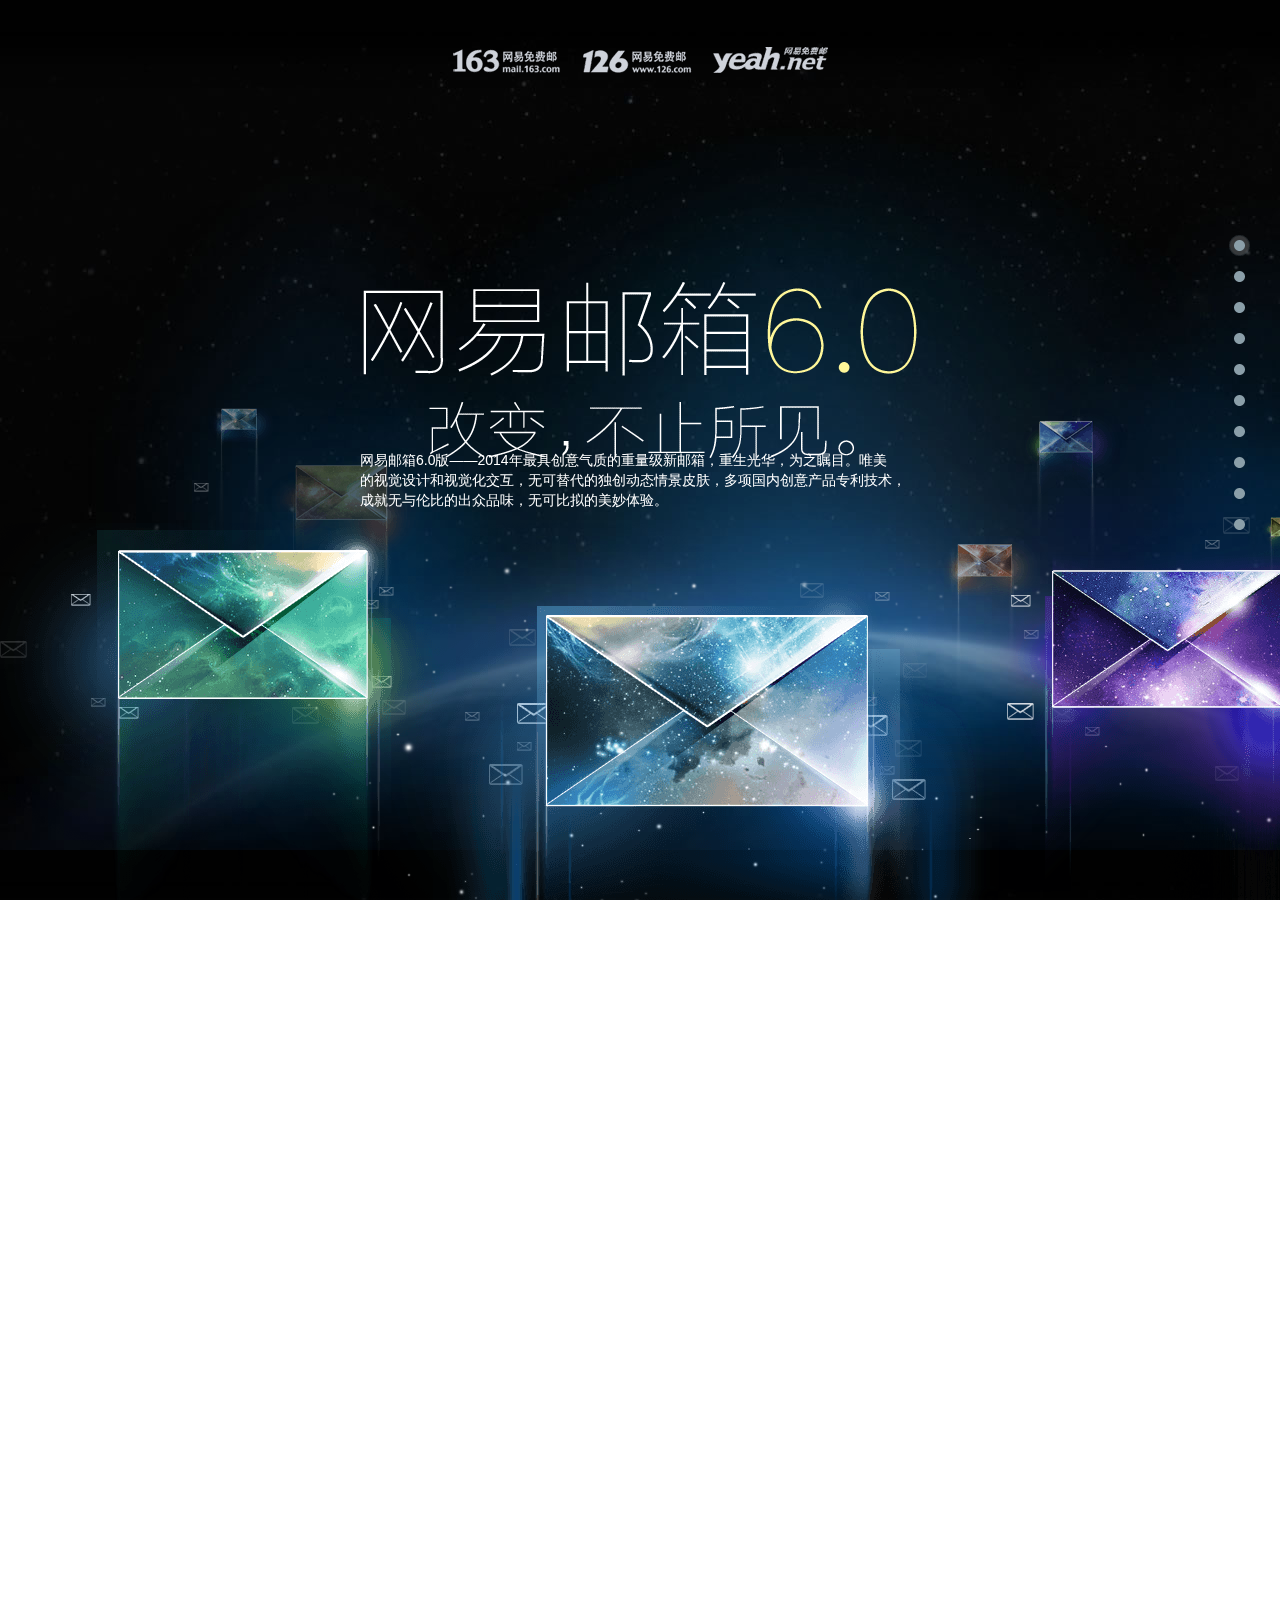
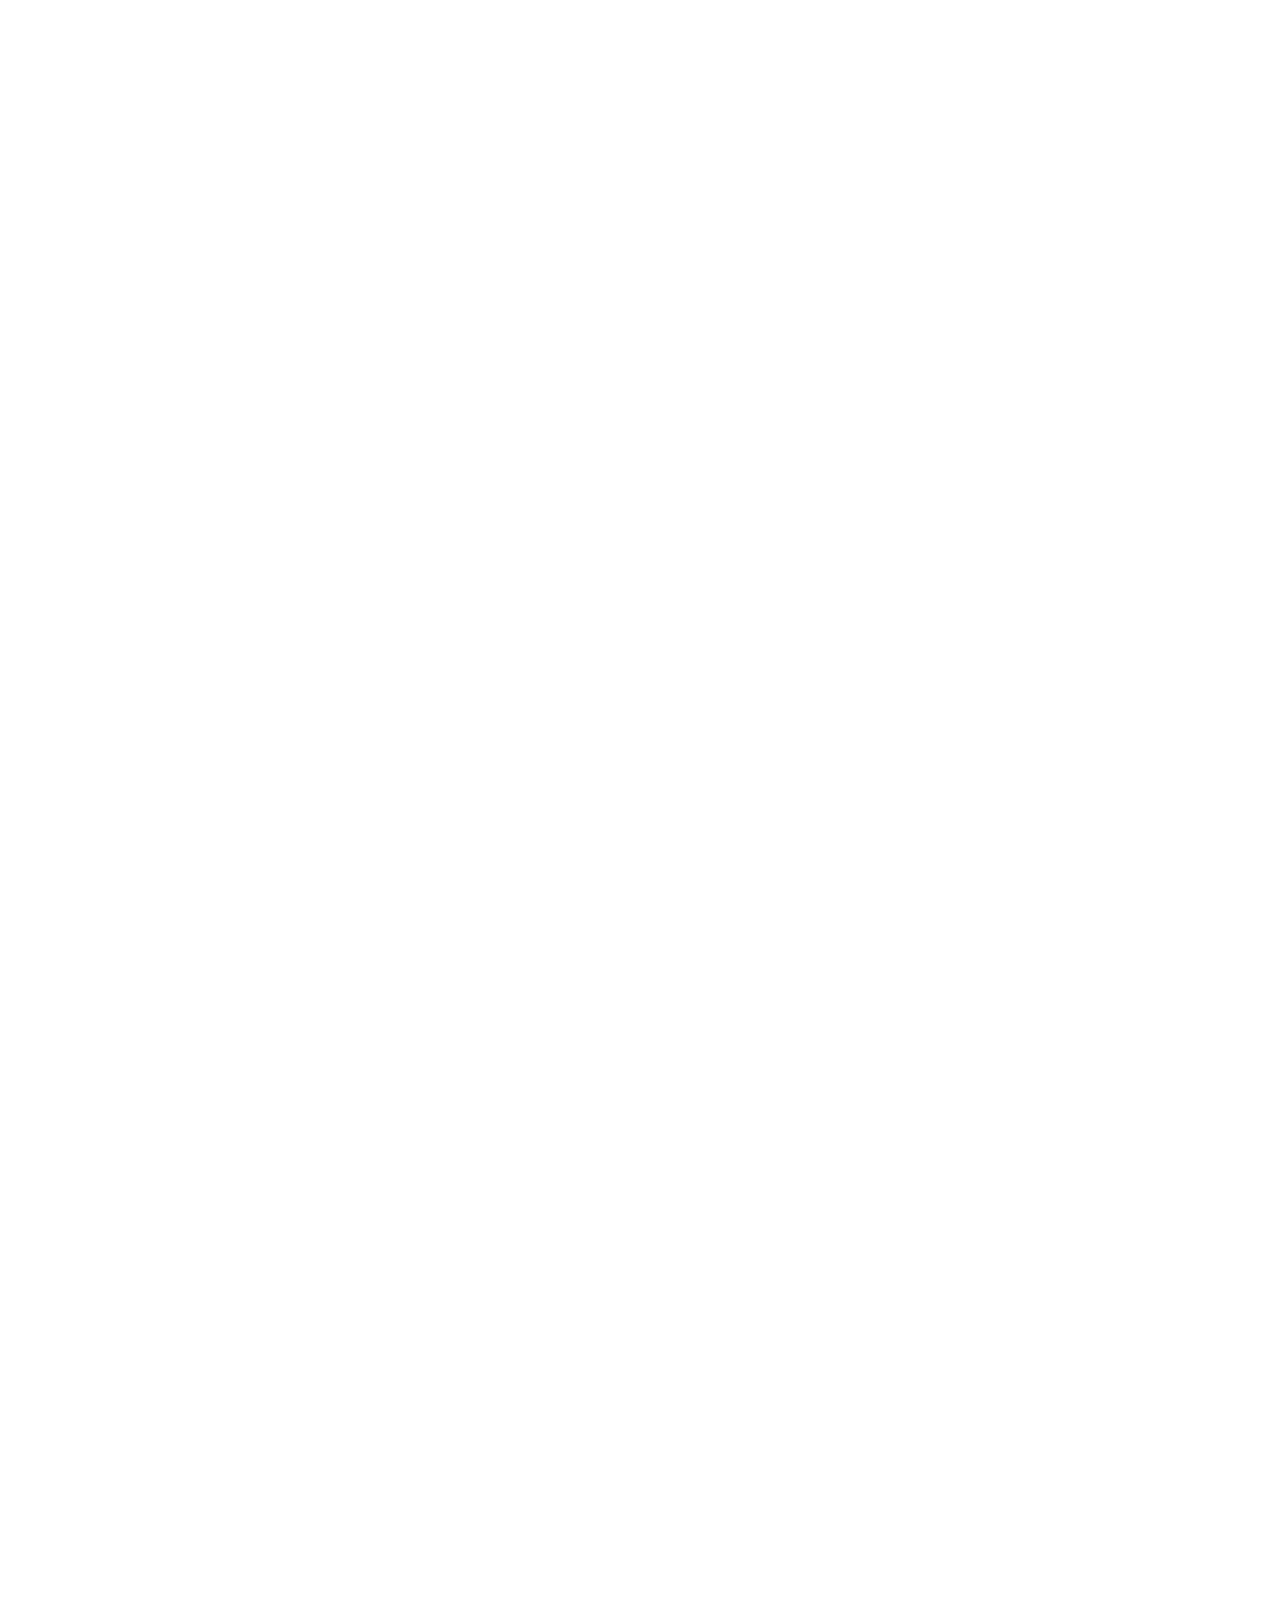
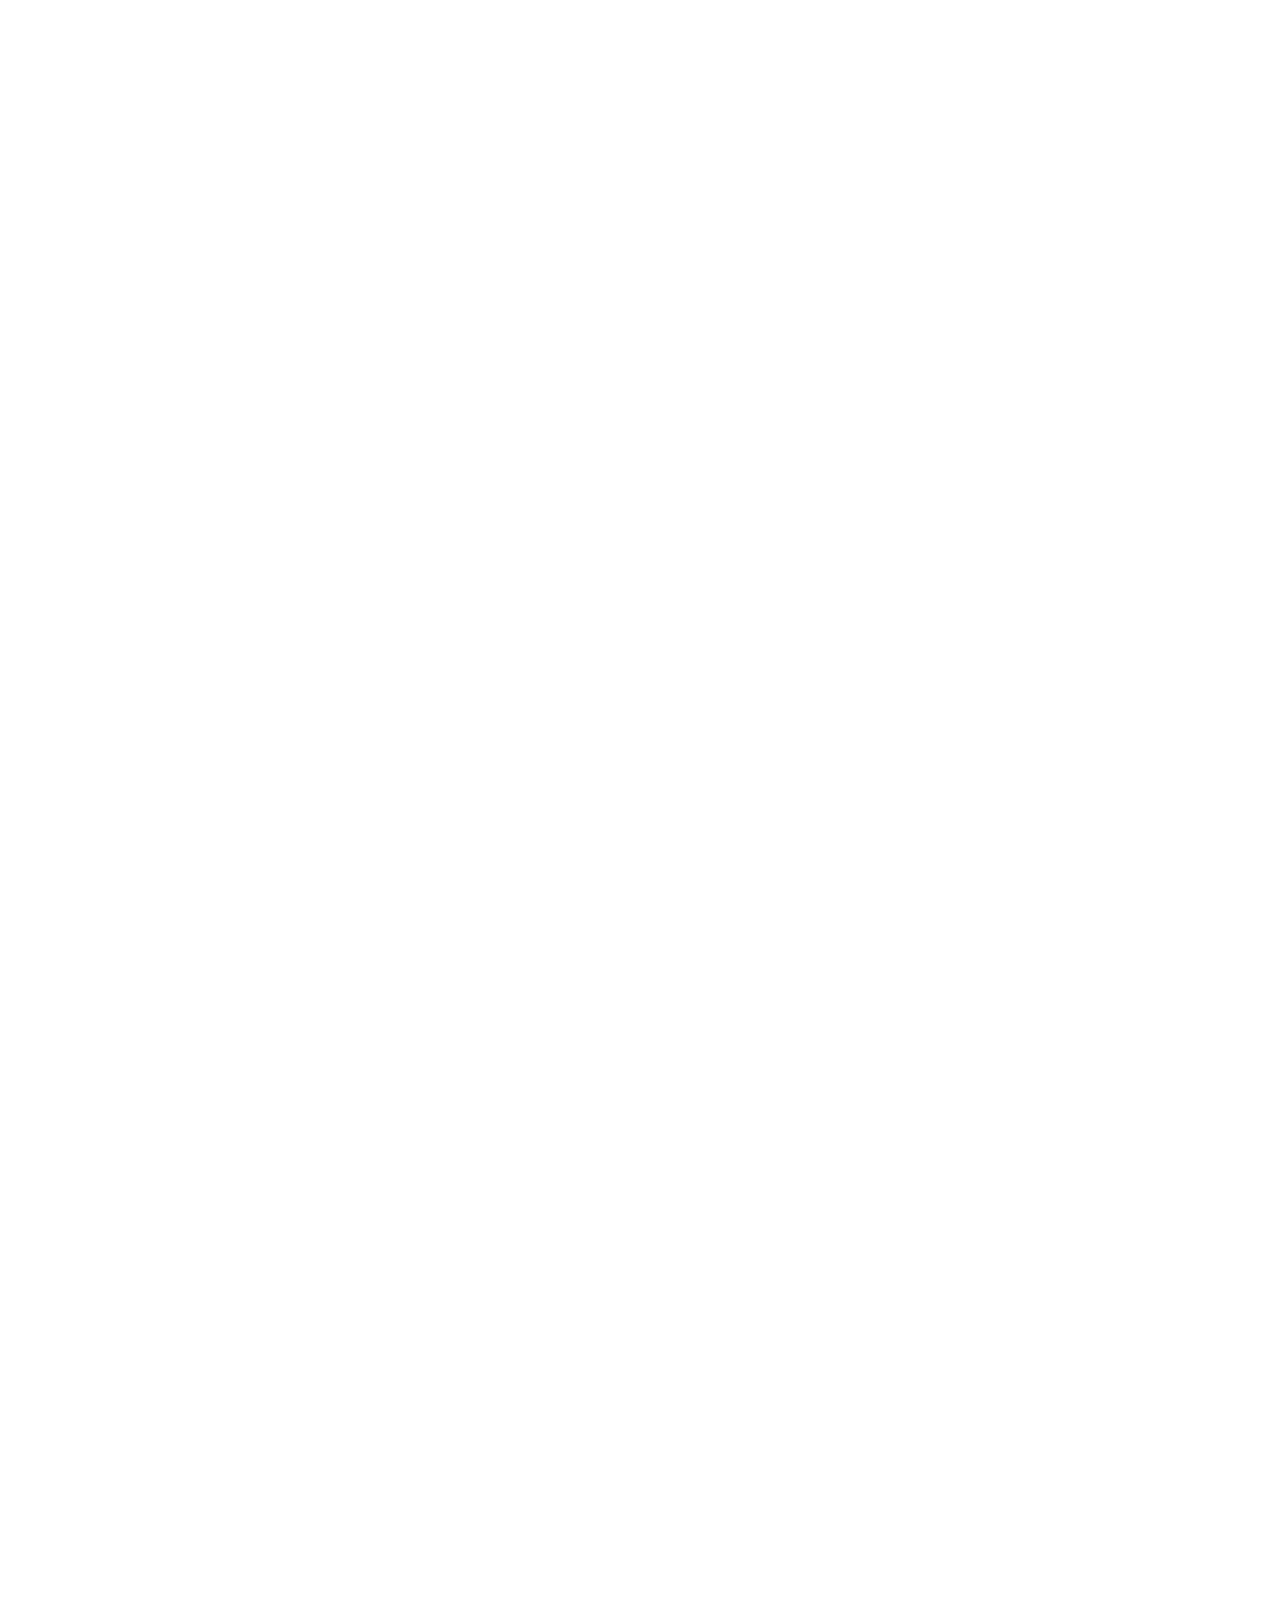
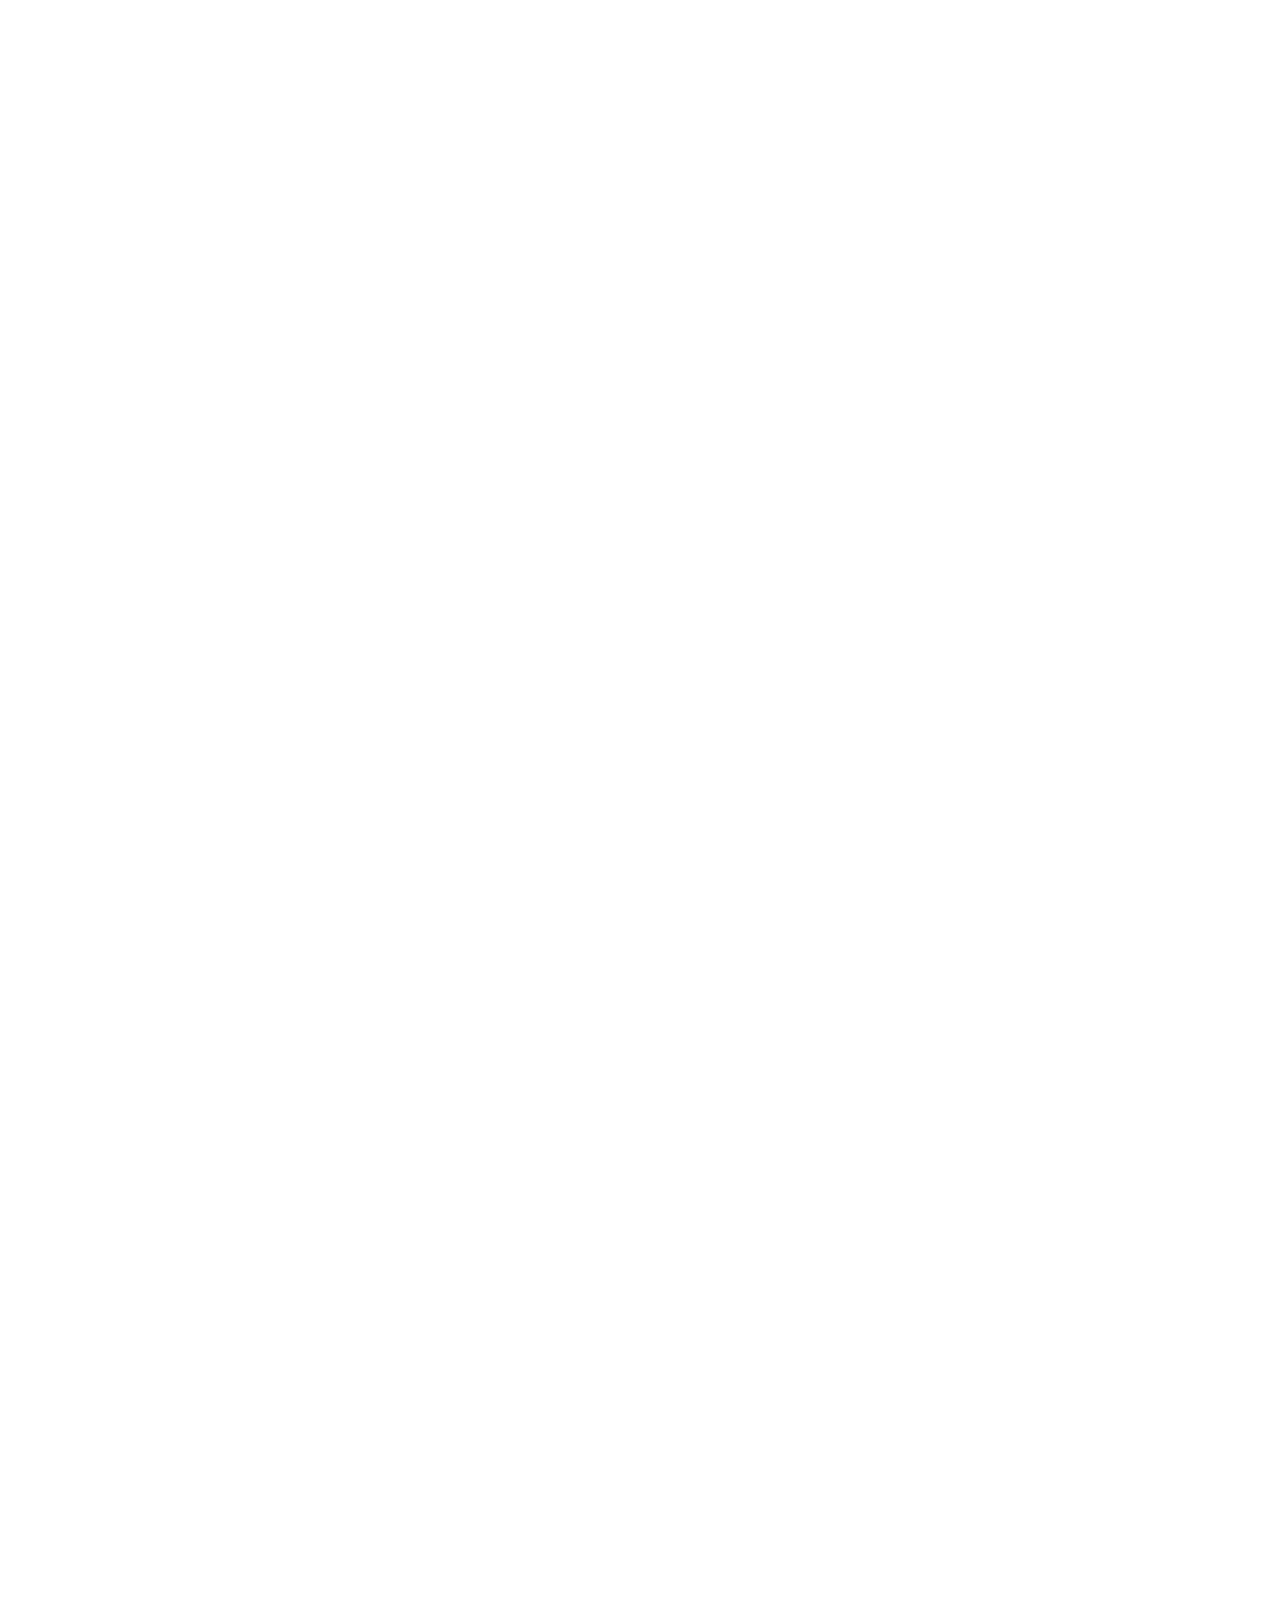
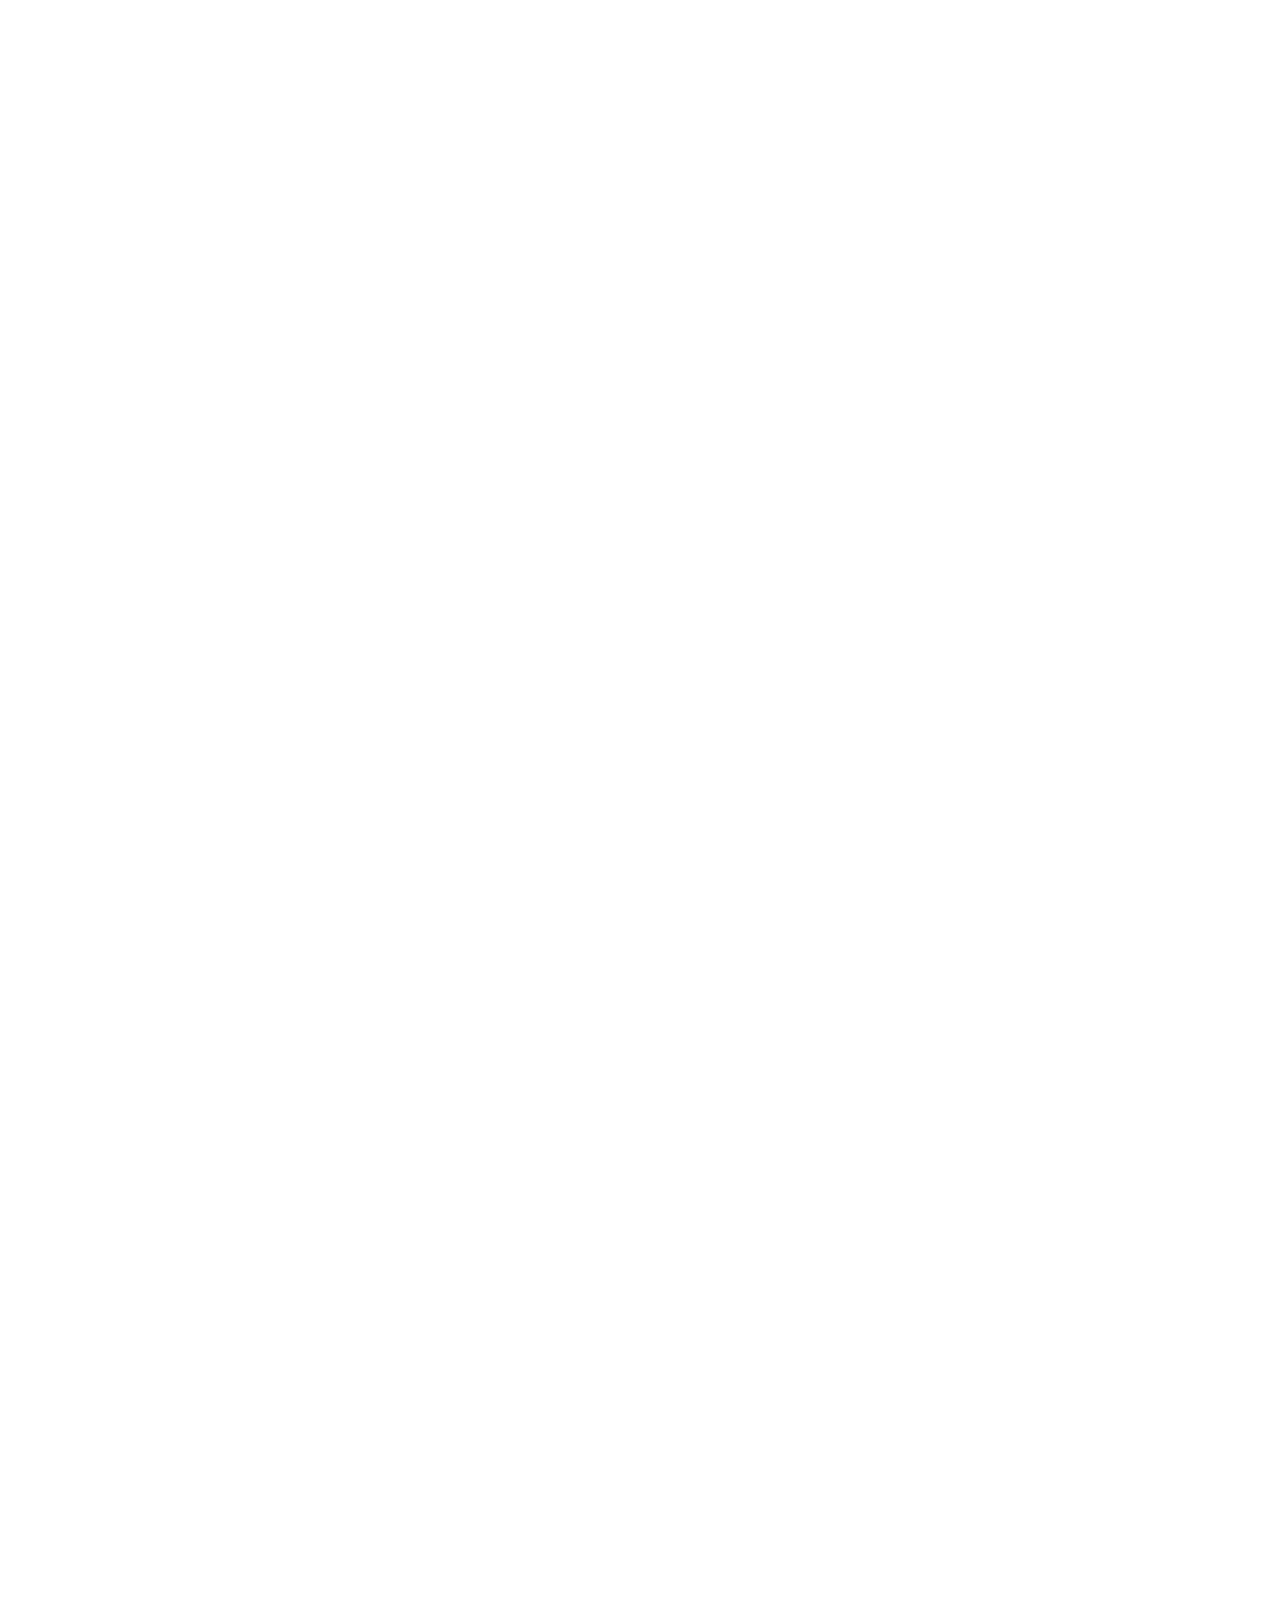
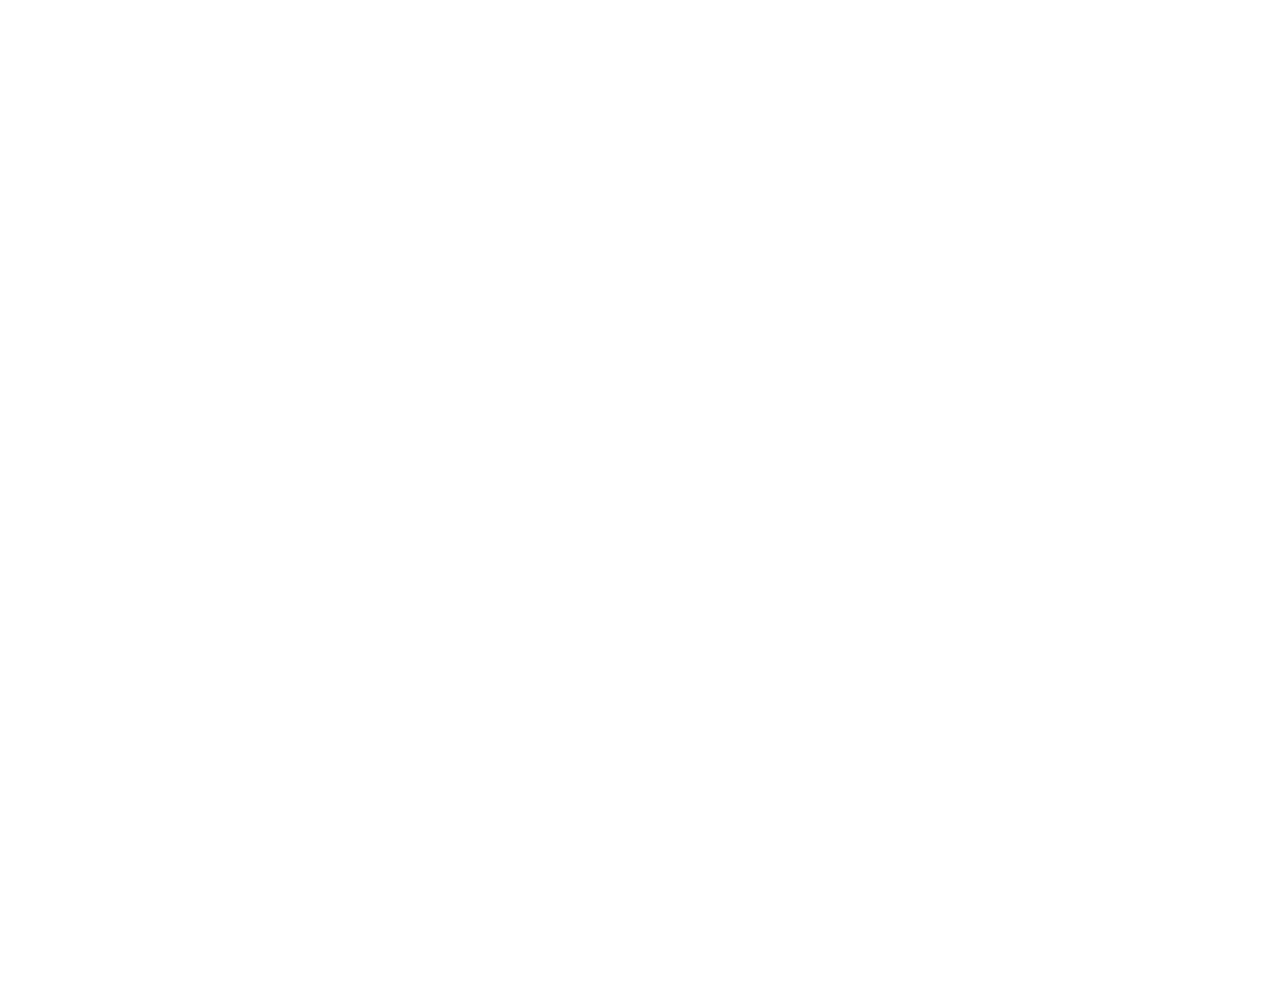
<file: wangyi.html>
<!doctype html>
<html lang="en">
<head>
    <meta charset="UTF-8">
    <title>网易邮箱</title>
    <link rel="stylesheet" href="css/wangyi.css">
    <link rel="stylesheet" href="css/jquery.fullPage.css">
    <link rel="stylesheet" href="css/bootstrap.min.css">
    <script src="js/jquery.js"></script>
    <script src="js/jquery.fullPage.js"></script>
    <script src="js/wangyi.js"></script>
</head>
<body>
<ul id="myMenu">
    <li data-menuanchor="Page1" data-tooltip="首页" class="active"><a href="#Page1"></a></li>
    <li data-menuanchor="Page2" data-tooltip="视觉"><a href="#Page2"></a></li>
    <li data-menuanchor="Page3" data-tooltip="交互"><a href="#Page3"></a></li>
    <li data-menuanchor="Page4" data-tooltip="皮肤"><a href="#Page4"></a></li>
    <li data-menuanchor="Page5" data-tooltip="功能"><a href="#Page5"></a></li>
    <li data-menuanchor="Page6" data-tooltip="代办邮件"><a href="#Page6"></a></li>
    <li data-menuanchor="Page7" data-tooltip="联系人邮件"><a href="#Page7"></a></li>
    <li data-menuanchor="Page8" data-tooltip="科技"><a href="#Page8"></a></li>
    <li data-menuanchor="Page9" data-tooltip="连接易信"><a href="#Page9"></a></li>
    <li data-menuanchor="Page10" data-tooltip="马上体验"><a href="#Page10"></a></li>
</ul>
    <div id="fullpage">
        <div class="section">
            <div class="bg11"></div>
            <div class="bg12"></div>
            <div class="bg13"></div>
            <div class="mail"></div>
            <div class="center"></div>
            <p class="p1">网易邮箱6.0版&mdash;&mdash;2014年最具创意气质的重量级新邮箱，重生光华，为之瞩目。唯美<br>的视觉设计和视觉化交互，无可替代的独创动态情景皮肤，多项国内创意产品专利技术，<br>成就无与伦比的出众品味，无可比拟的美妙体验。</p>
        </div>
        <div class="section">
            <div class="bg21"></div>
            <div class="bg22"></div>
            <div class="bg23"></div>
            <strong>[ 视觉·简 ]</strong>
            <h3></h3>  <div class="t2"></div>
            <p class="p2">秉承网易邮箱经典的清新简洁的设计风格，邮箱 6.0 版带来全新一代的设计理念，更追求极致唯美的视觉设计、传承更多人文和艺术底蕴，华丽蜕变，带来更舒服更爽心悦目的视觉享受。</p>
        </div>
        <div class="section">
            <div class="bg31"></div>
            <div class="bg32"></div>
            <div class="bg33"></div>
            <strong>[ 视觉化交互设计 ]</strong>
            <h3></h3> <div class="t3"></div>
            <p class="p3">邮箱 6.0 版采用了全新的视觉化交互设计，通过对界面的整体风格设计、重要信息的视觉化处理以及元素本身的视觉传达优化，来实现产品流程设计和交互行为塑造。从视觉的角度出发，让用户无需多想，直接通过感官与产品进行交互。</p>
        </div>
        <div class="section">
            <div class="bg41"></div>
            <div class="bg42"></div>
            <div class="bg43"></div>
            <strong>[ 动态情景皮肤 ]</strong>
            <h3></h3><div class="t4"></div>
            <p class="p4">国内首创动态情景皮肤，可以随着早晚时光，季节主题的变幻而自动切换，实现了在邮箱里也能感受天气和心情的变化，带来完全不同的页面体验并且呈现最佳视觉感受，还特别针对原有邮箱皮肤的对比度和色彩进行了微调，减少视觉疲劳感。</p>
        </div>
        <div class="section">
            <strong>[ 功能·创 ]</strong>
            <h3></h3> <div class="t5"></div>
            <div class="bg51">
                <h4>新语音视频邮件</h4>
                <p>写信不再枯燥！在线录制和播放声音和视频邮件，比单纯的文字邮件更感性、更方便，更好玩。</p>
            </div>
            <div class="bg52">
                <h4>虚拟场景写信模式</h4>
                <p>写信可以选择自己喜欢的场景，配合美妙的背景音乐，让写信<br>变得更为有趣和生动。</p>
            </div>
            <div class="bg53">
                <h4>独创智能体检</h4>
                <p>网易邮箱6.0版帮你关注邮箱安全，提醒你及时清理邮件，打<br>造轻量级邮箱。</p>
            </div>
            <div class="bg54">
                <h4>全新多帐号关联</h4>
                <p>一键关联和切换多个网易邮箱，同时对于重要的邮箱帐号进行<br>密码验证保护。</p>
            </div>
        </div>
        <div class="section">
            <div class="bg61"></div>
            <div class="bg62"></div>
            <strong>[ 待办邮件 ]</strong>
            <h3></h3><div class="t6"></div>
            <div class="txt6">
                <p>独家首创邮件管理方式：待办邮件<br>采用日程的方式第一时间分配和提醒邮件！</p>
                <p>对于需要后续处理的重要邮件，如果正忙来不及处理和回复，只需设置为待办邮件，在待办时间到期时，邮件会在文件夹置顶提示或采用短信方式提醒。</p>
                <p>如此高效迅速处理邮件，让邮件处理过程变成更轻松和快捷。</p>
            </div>
        </div>
        <div class="section">
            <div class="bg71"></div>
            <div class="bg72"></div>
            <div class="bg73"></div>
            <strong>[ 联系人邮件 ]</strong>
            <h3></h3><div class="t7"></div>
            <div class="txt7">
                <p>邮箱6.0版带来一种极其简便的方式，管理你和联系人的<br>邮件往来，帮助你精准定位到以联系人为维度的邮件列表。</p>
                <p>同时支持以联系组方式来管理邮件，方便以群或相同关系<br>的群体间的邮件管理，比如：同学组，客户组，公司组等。</p>
            </div>
            <div class="bg74"><img src="images/bg74.png" alt=""></div>
        </div>
        <div class="section">
            <div class="bg81"></div>
            <div class="bg82"></div>
            <div class="bg83"></div>
            <div class="bg84"></div>
            <strong>[ 科技.聚 ]</strong>
            <h3></h3><div class="t8"></div>
            <p class="p8">邮箱6.0版带来“飞”一般的访问体验，速度提升达30%。采用全新base基础库bjs，更加轻量级，性能更加优化，完全兼容国内用户使用的所有浏览器，以及基于"多核"多线程的核心js引擎，性能和访问速度大幅提升。</p>
        </div>
        <div class="section">
            <strong>[ 让沟通更有趣 ]</strong>
            <h3><span></span></h3><div class="t9"></div>
            <div class="bg91">
                <p>易信扫描二维码即可登录网易<br>邮箱6.0版，“扫一扫”让邮<br>箱登录更方便。</p>
            </div>
            <div class="bg92">
                <p>登录邮箱后，可直接使用Web<br>易信和好友聊天，还可以发图<br>片，让聊天更有趣。</p>
            </div>
            <div class="bg93">
                <p>易信和邮箱新邮件同步提醒，<br>在易信可以直接查看和回复<br>邮件，手机收发邮件更快捷。</p>
            </div>
        </div>
        <div class="section">
            <div class="bg101"></div>
            <div class="bg102"></div>
            <div class="bg103"></div>
            <a class="go" href="http://www.helloweb.wang/">HelloWeb前端网</a>
            <p class="copyright">
                <a href="javascript:;">关于网易</a>
                <a href="javascript:;">关于网易免费邮</a>
                <a href="javascript:;">邮箱官方博客</a>
                <a href="javascript:;">客户服务</a>
                <a href="javascript:;">隐私政策</a>
                <span>|</span>
                <span>网易公司版权所有 © 1997-2014 </span>
            </p>
        </div>
    </div>
</body>
</html>
</file>
<file: css/wangyi.css>
html,body,ul,li{
    margin:0;
    padding:0;
    list-style:none;
}
body{
    font-family:"微软雅黑";
}
.section:nth-child(1){
    background:url(../images/section1.jpg);
}
.section:nth-child(2){
    background:url(../images/section2.jpg);
}
.section:nth-child(3){
    background:url(../images/section3.jpg);
}
.section:nth-child(4){
    background:url(../images/section4.jpg);
}
.section:nth-child(5){
    background:url(../images/section5.jpg);
}
.section:nth-child(6){
    background:url(../images/section6.jpg);
}
.section:nth-child(7){
    background:url(../images/section7.jpg);
}
.section:nth-child(8){
    background:url(../images/section8.jpg);
}
.section:nth-child(9){
    background:url(../images/section9.jpg);
}
.section:nth-child(10){
    background:url(../images/section10.jpg);
}

/*第一屏*/
.bg11{
    width:100%;
    height:825px;
    background:url(../images/bg11.png) no-repeat;
    position: absolute;
    bottom:0;
    transition: all 1s;
}
.bg12{
    width:100%;
    height:392px;
    background:url(../images/bg12.png) no-repeat;
    position: absolute;
    bottom:90px;
    opacity: 0; transition: all 1.7s;
}
.active .bg12 {
    bottom:100px;
    opacity: 1;
    transition-delay: 0.7s;
}
.bg13{
    width:100%;
    height:377px;
    background:url(../images/bg13.png) no-repeat;
    position: absolute;
    bottom:0;
}
.mail{
    width:100%;
    height:100px;
    background:url(../images/logo.png) no-repeat 50%;
    position: absolute; top:10px;
}
.center{
    width:100%;
    height:100%;
    background:url(../images/slogan.png) no-repeat 50%;
    position: absolute;bottom:80px;
}
.p1{
    position: absolute;
    left: 50%;
    top: 50%;
    width: 600px;
    margin: 0 0 0 -280px;
    font-size: 14px;
    color: #fff;
}
/*第二屏*/
.bg21{
    width:819px;
    height:250px;
    background:url(../images/bg21.png) no-repeat;
    position: absolute;
    left:80px;
}
.bg22{
    width:819px;
    height:299px;
    background:url(../images/bg22.png) no-repeat;
    position:absolute;
    left:1000px;top:28%;
}
.bg23{
    width:819px;
    height:325px;
    background:url(../images/bg23.png) no-repeat 50%;
    position: absolute;
    left:20%;top:35%;
}
strong{
    position: absolute;
    left: 50%;
    top: 15%;
    z-index: 10;
    width: 512px;
    height: 45px;
    margin-left: -256px;
    font-size: 24px;
    font-weight: 500;
    color: #748A9E;
}
.t2{
    width:100%;height:45px;
    background:url(../images/t2.png) no-repeat 50%;
    position: absolute;
    top:150px;
}
.p2{
    position: absolute;
    left: 50%;
    top:35%;
    width: 510px;
    margin-left: -255px;
    margin-top: 130px;
    font-size: 16px;
    color: #727F8C;
}
/*第三屏*/
.bg31{
    width:892px;  height:472px;
    background:url(../images/bg31.png) no-repeat;
    position: absolute;left:20%;top:85px;
}
.bg32{
    width:892px; height:472px;
    background: url(../images/bg32.png) 470px bottom no-repeat;
    position: absolute;left:20%; bottom:0;
}
.bg33{
    width: 441px; height: 380px;
    background: url(../images/bg33.png) 0 0 no-repeat;
    position: absolute; left:40%; bottom: 0;
}
.t3{
    width:100%;height:45px;
    background:url(../images/t3.png) no-repeat 50%;
    position: absolute;
    left:-10px;
    top:150px;
}
.p3{
    position: absolute;
    width: 430px;
    left:15%;
    top: 15%;
    margin-top: 250px;
    font-size: 16px;
    color: #FFFDE1;
}
/*第四屏*/
.bg41{
    width: 100%; height: 372px;
    background: url(../images/bg41.png) 50% 0 no-repeat;
    position: absolute;top:120px;
}
.bg42{
    width: 100%; height: 449px;
    background: url(../images/bg42.png) 50% 0 no-repeat;
    position: absolute;top:50px;
}
.bg43{
    width: 100%; height: 449px;
    position: absolute; bottom:0;
    background: url(../images/bg43.png) 50% 0 no-repeat;
}
.t4{
    width:100%;height:45px;
    background:url(../images/t4.png) no-repeat 50%;
    position: absolute;
    left:-10px;
    top:150px;
}
.p4{
    position: absolute;
    left: 50%;
    top: 15%;
    width: 510px;
    margin-left: -255px;
    margin-top: 130px;
    font-size: 16px;
    color: #727F8C;
}
/*第五屏*/
.t5{
    width:100%;height:45px;
    background:url(../images/t5.png) no-repeat 50%;
    position: absolute;
    left:-10px;
    top:150px;
}
.section:nth-child(5) h4 {
    margin-bottom:12px;
    font-size: 23px;
    font-weight: 500;
}
.section:nth-child(5) p {
    font-size: 14px;
}
.bg51, .bg52, .bg53, .bg54 {
    z-index: 1;
    width: 208px;
    padding-top:210px;
    color: #fff;
    float: left;
}
.bg51{
    margin-left:140px;
    background: url(../images/bg51.png) 50% 0 no-repeat;
}
.bg52{
    margin-left:100px;
    background: url(../images/bg52.png) 50% 0 no-repeat;
}
.bg53{
    margin-left:100px;
    background: url(../images/bg53.png) 50% 0 no-repeat;
}
.bg54{
    margin-left:60px;
    background: url(../images/bg54.png) 50% 0 no-repeat;
}
/*第六屏*/
.bg61{
    width: 100%; height: 545px;
    background: url(../images/bg61.png) 50% 0 no-repeat;
    position: absolute; top:0;
}
.bg62{
    width: 100%; height: 545px;
    background: url(../images/bg62.png) 50% 0 no-repeat;
    position: absolute; left:-15%; bottom:-20%;
}
.t6{
    width:100%;height:45px;
    background:url(../images/t6.png) no-repeat 50%;
    position: absolute;
    left:-10px;
    top:150px;
}
.txt6{
    position: absolute;
    left:50%;
    bottom: 20%;
    width: 447px;
    margin-left: 90px;
}
.txt6 p{
    margin-bottom: 17px;
    color: #5C7970;
}
/*第七屏*/
.bg71{
    width: 699px; height: 201px;
    position: absolute; left:5%;bottom:38%;
    background: url(../images/bg71.png) 50% 0 no-repeat;
}
.bg72 {
    width: 182px; height: 206px;
    background: url(../images/bg72.png) 50% 0 no-repeat;
    position: absolute; left:60%; bottom:30%;
}
.bg73 {
    width: 651px; height: 231px;
    background: url(../images/bg73.png) 50% 0 no-repeat;
    position: absolute; left:10%; bottom: 170px;
}
.bg74 img {
    width: 100%; height: 251px;
    position: absolute; left: 0; bottom: 0;
}
.t7{
    width:100%;height:45px;
    background:url(../images/t7.png) no-repeat 50%;
    position: absolute;
    left:-10px;
    top:150px;
}
.txt7{
    position: absolute;
    left:50%;
    bottom: 20%;
    width: 447px;
    margin-left: 90px;
    z-index: 99;
    color:#fff;
}
/*第八屏*/
.bg81 {
    position: absolute; width: 100%; bottom: 100px; height: 215px;
    background: url(../images/bg81.png) 50% 0 no-repeat;
}
.bg82 {
    position: absolute; left:30%; bottom:300px;
    width: 164px; height: 117px;
    background-image: url(../images/bg82.png);
}
.bg83 {
    position: absolute; left: 20%; bottom:440px;
    width: 70px; height: 29px;
    background-image: url(../images/bg83.png);
}
.bg84 {
    position: absolute; left: 10%; bottom:500px;
    width: 43px; height: 26px;
    background-image: url(../images/bg84.png);
}
.p8 {
    position: absolute; left: 50%; top: 15%;
    width: 565px; margin-left: -282px; margin-top: 130px;
    font-size: 16px; color: #727F8C;
}
.t8{
    width:100%;height:45px;
    background:url(../images/t8.png) no-repeat 50%;
    position: absolute;
    left:-10px;
    top:150px;
}
/*第九屏*/
.t9{
    width:100%;height:45px;
    background:url(../images/t9.png) no-repeat 50%;
    position: absolute;
    left:-10px;
    top:150px;
    z-index:99;
}
.section:nth-child(9) h3 span{
    width:89px;height:90px;
    background:url(../images/yixin.png);
    position: absolute;
    top:100px;left:20%;
    z-index:99;
}
.bg91, .bg92, .bg93 {
    padding-top: 350px; font-size: 16px; color: #fff;
}
.bg91 {
    position: absolute; left:10%; bottom: 15%;
    width: 340px;
    background: url(../images/bg91.png) 0 0 no-repeat;
}
.bg91 p {
    position: relative; left: 20px;
    margin-left: 40px;
    border-right: 1px solid #13AB86;
}
.bg92 {
    position: absolute; left: 40%; bottom: 15%;
    width: 340px;
    background: url(../images/bg92.png) 50% 0 no-repeat;
}
.bg92 p {
    position: relative; left: 40px; margin-left: 30px;
}
.bg93 {
    position: absolute; left:70%; bottom: 15%;
    width: 340px;
    background: url(../images/bg93.png) 50% 0 no-repeat;
}
.bg93 p {
    position: relative; left: -20px; padding-left: 100px; border-left: 1px solid #13AB86;
}
/*第十屏*/
.bg101 {
    position: absolute; top:0;
    width: 100%; height: 100%;
    background: url(../images/bg101.png) 50%  no-repeat;
}
.bg102 {
    position: absolute; width: 100%; top: 25%; height: 79px;
    background: url(../images/bg102.png) 50% 0 no-repeat;
}
.bg103 {
    position: absolute; width: 100%; top: 25%; height: 37px;
    margin-top: 110px;
    background: url(../images/bg103.png) 50% 0 no-repeat;
}
.go {
    position: absolute; left: 50%; top:35%;
    width: 254px; height: 70px; margin-top: 220px;
    margin-left: -127px; text-indent: -9999px;
    background-image: url(../images/btn.png);
}

.copyright {
    position: absolute; left: 0; bottom: 20px;
    width: 100%; text-align: center; font-size: 0;
}
.copyright a, .copyright span {
    margin: 0 7px; font-size: 12px; color: #000;
}
.copyright a{
    text-decoration:underline;
}
.copyright a:hover{
    color:#000;
}
/*侧边*/
#myMenu{
    position: fixed;
    top:25%;
    right:30px;
    z-index:99;
}
#myMenu li{
    width: 90px;
    height: 21px;
    margin: 10px 0 0;
    vertical-align: middle;
}
#myMenu li a{
    float: right;
    width: 21px;
    height: 21px;
    color: #8F9DA4;
    text-decoration: none;
    text-align: right;
    background: url(../images/dot.png) 5px 5px no-repeat;
}
#myMenu li.active a{
    background:url(../images/dot.png) 0 bottom no-repeat;
}
</file>
